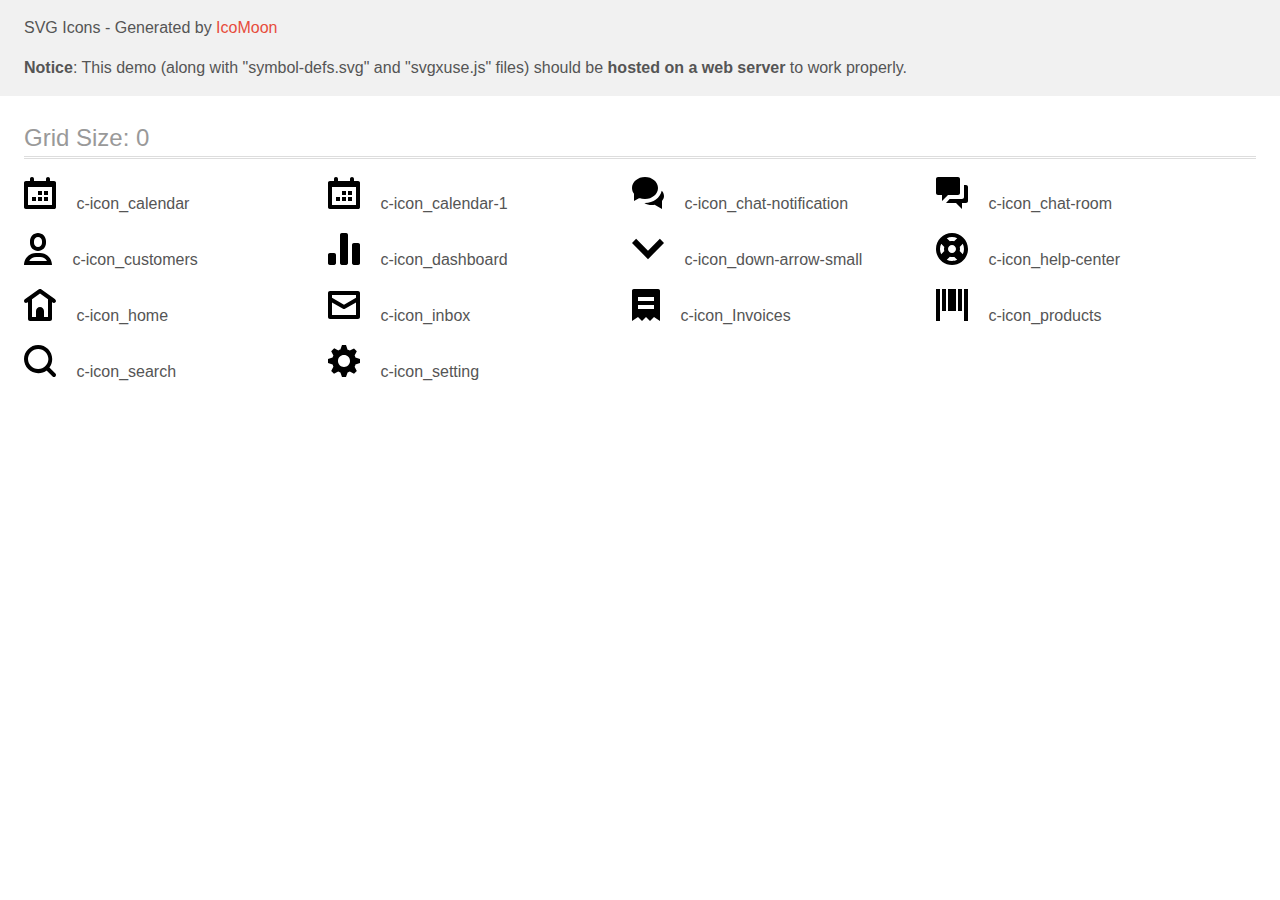
<file: img/demo-external-svg.html>
<!doctype html>
<html>
<head>
    <title>IcoMoon - SVG Icons</title>
    <meta charset="utf-8">
    <meta name="viewport" content="width=device-width, initial-scale=1">
    <link rel="stylesheet" href="demo-files/demo.css">
    <link rel="stylesheet" href="style.css">
</head>
<body>
<header class="bgc1 clearfix">
<div class="mhl">
    <p>SVG Icons - Generated by <a href="https://icomoon.io/app">IcoMoon</a></p><p><strong>Notice</strong>: This demo (along with "symbol-defs.svg" and "svgxuse.js" files) should be <b>hosted on a web server</b> to work properly.</p>
</div>
</header>
    <div class="clearfix mhl ptl">
        <h1 class="mvm mtn fgc1">Grid Size: 0</h1>
        <div class="glyph fs1">
            <div class="clearfix pbs">
                <svg class="icon c-icon_calendar"><use xlink:href="symbol-defs.svg#c-icon_calendar"></use></svg><span class="name"> c-icon_calendar</span>
            </div>
        </div>
        <div class="glyph fs1">
            <div class="clearfix pbs">
                <svg class="icon c-icon_calendar-1"><use xlink:href="symbol-defs.svg#c-icon_calendar-1"></use></svg><span class="name"> c-icon_calendar-1</span>
            </div>
        </div>
        <div class="glyph fs1">
            <div class="clearfix pbs">
                <svg class="icon c-icon_chat-notification"><use xlink:href="symbol-defs.svg#c-icon_chat-notification"></use></svg><span class="name"> c-icon_chat-notification</span>
            </div>
        </div>
        <div class="glyph fs1">
            <div class="clearfix pbs">
                <svg class="icon c-icon_chat-room"><use xlink:href="symbol-defs.svg#c-icon_chat-room"></use></svg><span class="name"> c-icon_chat-room</span>
            </div>
        </div>
        <div class="glyph fs1">
            <div class="clearfix pbs">
                <svg class="icon c-icon_customers"><use xlink:href="symbol-defs.svg#c-icon_customers"></use></svg><span class="name"> c-icon_customers</span>
            </div>
        </div>
        <div class="glyph fs1">
            <div class="clearfix pbs">
                <svg class="icon c-icon_dashboard"><use xlink:href="symbol-defs.svg#c-icon_dashboard"></use></svg><span class="name"> c-icon_dashboard</span>
            </div>
        </div>
        <div class="glyph fs1">
            <div class="clearfix pbs">
                <svg class="icon c-icon_down-arrow-small"><use xlink:href="symbol-defs.svg#c-icon_down-arrow-small"></use></svg><span class="name"> c-icon_down-arrow-small</span>
            </div>
        </div>
        <div class="glyph fs1">
            <div class="clearfix pbs">
                <svg class="icon c-icon_help-center"><use xlink:href="symbol-defs.svg#c-icon_help-center"></use></svg><span class="name"> c-icon_help-center</span>
            </div>
        </div>
        <div class="glyph fs1">
            <div class="clearfix pbs">
                <svg class="icon c-icon_home"><use xlink:href="symbol-defs.svg#c-icon_home"></use></svg><span class="name"> c-icon_home</span>
            </div>
        </div>
        <div class="glyph fs1">
            <div class="clearfix pbs">
                <svg class="icon c-icon_inbox"><use xlink:href="symbol-defs.svg#c-icon_inbox"></use></svg><span class="name"> c-icon_inbox</span>
            </div>
        </div>
        <div class="glyph fs1">
            <div class="clearfix pbs">
                <svg class="icon c-icon_Invoices"><use xlink:href="symbol-defs.svg#c-icon_Invoices"></use></svg><span class="name"> c-icon_Invoices</span>
            </div>
        </div>
        <div class="glyph fs1">
            <div class="clearfix pbs">
                <svg class="icon c-icon_products"><use xlink:href="symbol-defs.svg#c-icon_products"></use></svg><span class="name"> c-icon_products</span>
            </div>
        </div>
        <div class="glyph fs1">
            <div class="clearfix pbs">
                <svg class="icon c-icon_search"><use xlink:href="symbol-defs.svg#c-icon_search"></use></svg><span class="name"> c-icon_search</span>
            </div>
        </div>
        <div class="glyph fs1">
            <div class="clearfix pbs">
                <svg class="icon c-icon_setting"><use xlink:href="symbol-defs.svg#c-icon_setting"></use></svg><span class="name"> c-icon_setting</span>
            </div>
        </div>
  </div>
<script defer src="svgxuse.js"></script>
</body>
</html>
</file>
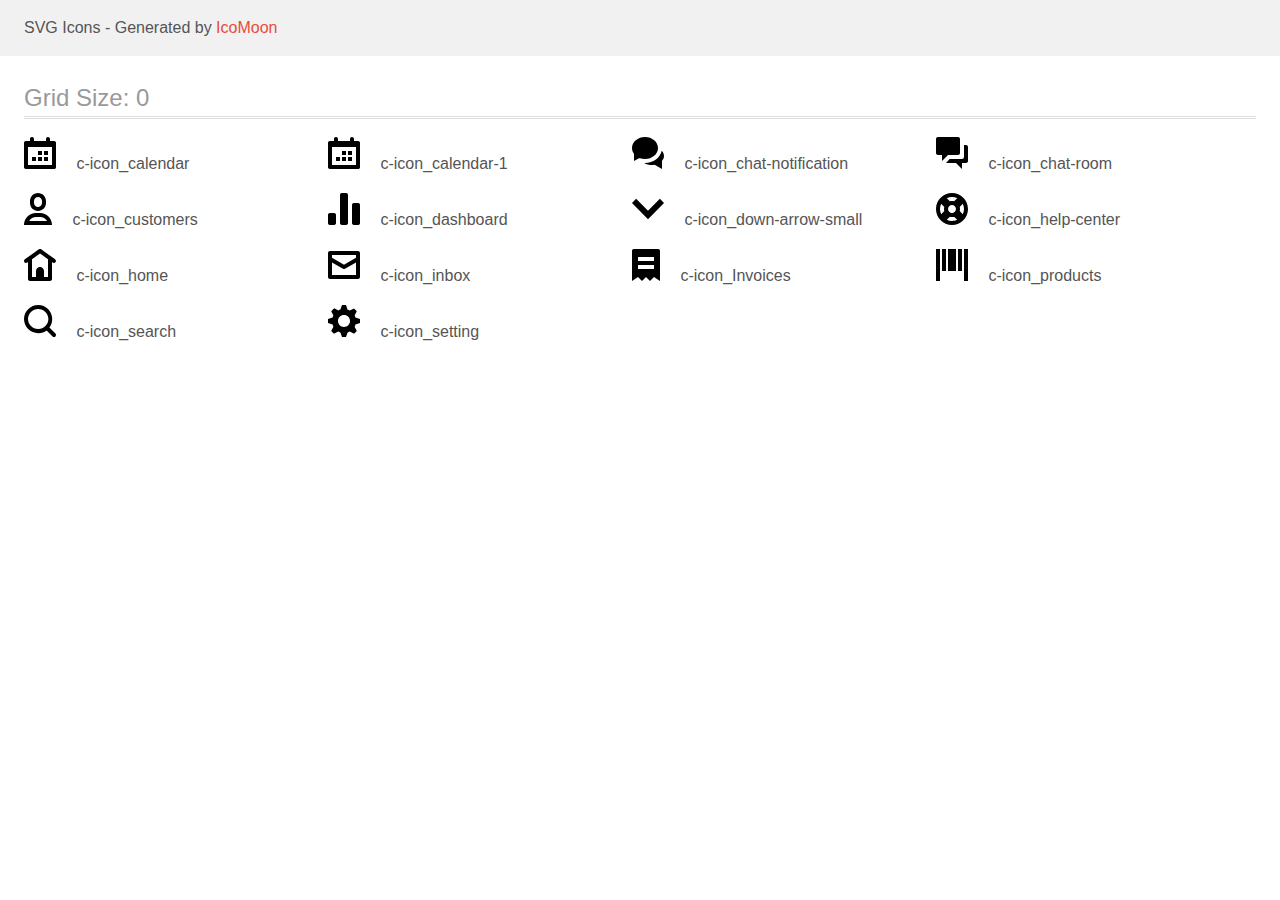
<file: img/demo.html>
<!doctype html>
<html>
<head>
    <title>IcoMoon - SVG Icons</title>
    <meta charset="utf-8">
    <meta name="viewport" content="width=device-width, initial-scale=1">
    <link rel="stylesheet" href="demo-files/demo.css">
    <link rel="stylesheet" href="style.css">
</head>
<body>
<svg aria-hidden="true" style="position: absolute; width: 0; height: 0; overflow: hidden;" version="1.1" xmlns="http://www.w3.org/2000/svg" xmlns:xlink="http://www.w3.org/1999/xlink">
<defs>
<symbol id="c-icon_calendar" viewBox="0 0 32 32">
<path d="M4 10v18h24v-18zM26 4h4c0.034-0.002 0.073-0.003 0.113-0.003 1.044 0 1.89 0.846 1.89 1.89 0 0.040-0.001 0.080-0.004 0.119l0-0.005v24c0.002 0.034 0.003 0.073 0.003 0.113 0 1.044-0.846 1.89-1.89 1.89-0.040 0-0.079-0.001-0.119-0.004l0.005 0h-28c-0.034 0.002-0.073 0.003-0.113 0.003-1.044 0-1.89-0.846-1.89-1.89 0-0.040 0.001-0.079 0.004-0.119l-0 0.005v-24c-0.002-0.034-0.003-0.074-0.003-0.113 0-1.044 0.846-1.89 1.89-1.89 0.040 0 0.079 0.001 0.119 0.004l-0.005-0h4v-2c-0.002-0.034-0.003-0.073-0.003-0.113 0-1.044 0.846-1.89 1.89-1.89 0.040 0 0.080 0.001 0.119 0.004l-0.005-0c0.034-0.002 0.074-0.003 0.113-0.003 1.044 0 1.89 0.846 1.89 1.89 0 0.040-0.001 0.079-0.004 0.119l0-0.005v2h12v-2c0-1.105 0.895-2 2-2s2 0.895 2 2v0zM24 24h-4v-4h4zM18 24h-4v-4h4zM24 18h-4v-4h4zM18 18h-4v-4h4zM12 24h-4v-4h4z"></path>
</symbol>
<symbol id="c-icon_calendar-1" viewBox="0 0 32 32">
<path d="M4 10v18h24v-18zM26 4h4c0.034-0.002 0.073-0.003 0.113-0.003 1.044 0 1.89 0.846 1.89 1.89 0 0.040-0.001 0.080-0.004 0.119l0-0.005v24c0.002 0.034 0.003 0.073 0.003 0.113 0 1.044-0.846 1.89-1.89 1.89-0.040 0-0.079-0.001-0.119-0.004l0.005 0h-28c-0.034 0.002-0.073 0.003-0.113 0.003-1.044 0-1.89-0.846-1.89-1.89 0-0.040 0.001-0.079 0.004-0.119l-0 0.005v-24c-0.002-0.034-0.003-0.074-0.003-0.113 0-1.044 0.846-1.89 1.89-1.89 0.040 0 0.079 0.001 0.119 0.004l-0.005-0h4v-2c-0.002-0.034-0.003-0.073-0.003-0.113 0-1.044 0.846-1.89 1.89-1.89 0.040 0 0.080 0.001 0.119 0.004l-0.005-0c0.034-0.002 0.074-0.003 0.113-0.003 1.044 0 1.89 0.846 1.89 1.89 0 0.040-0.001 0.079-0.004 0.119l0-0.005v2h12v-2c0-1.105 0.895-2 2-2s2 0.895 2 2v0zM24 24h-4v-4h4zM18 24h-4v-4h4zM24 18h-4v-4h4zM18 18h-4v-4h4zM12 24h-4v-4h4z"></path>
</symbol>
<symbol id="c-icon_chat-notification" viewBox="0 0 32 32">
<path d="M22.615 27.782c-0.785 0.139-1.69 0.219-2.613 0.22h-0.001c-0.047 0.001-0.103 0.001-0.159 0.001-2.746 0-5.314-0.759-7.507-2.080l0.066 0.037c0.2 0 0.4 0.042 0.61 0.042 8.321 0 15.249-5.304 16.707-12.279 1.377 1.344 2.243 3.206 2.284 5.271l0 0.008c-0.031 1.939-0.796 3.694-2.028 5.004l0.004-0.004h0.024v8.001zM2 16.845c-1.234-1.602-1.983-3.633-2-5.838l-0-0.004c0-6.076 5.82-11.001 13.001-11.001s13.001 4.924 13.001 11.001-5.82 11.001-13.001 11.001c-0.006 0-0.012 0-0.019 0-2.011 0-3.93-0.398-5.68-1.12l0.099 0.036-5.4 3.082z"></path>
</symbol>
<symbol id="c-icon_chat-room" viewBox="0 0 32 32">
<path d="M20 26h-10l3.656-4h12.344c1.105 0 2-0.895 2-2v0-12h2c1.105 0 2 0.895 2 2v0 14c0 1.105-0.895 2-2 2v0h-4v6zM6 18h-4c-1.105 0-2-0.895-2-2v0-14c0-1.105 0.895-2 2-2v0h20c1.105 0 2 0.895 2 2v0 14c0 1.105-0.895 2-2 2v0h-10l-6 6z"></path>
</symbol>
<symbol id="c-icon_customers" viewBox="0 0 28 32">
<path d="M0 32c0.020-6.619 5.381-11.98 11.998-12h4.002c6.619 0.020 11.98 5.381 12 11.998v0.002zM5.2 28h17.8c-1.425-2.41-4.010-4-6.966-4-0.012 0-0.024 0-0.036 0h-3.798c-0.009-0-0.020-0-0.031-0-2.957 0-5.543 1.59-6.948 3.963l-0.021 0.037zM6 10v-2c0.014-4.413 3.587-7.986 7.999-8h0.001c4.413 0.014 7.986 3.587 8 7.999v2.001c-0.014 4.413-3.587 7.986-7.999 8h-0.001c-4.413-0.014-7.986-3.587-8-7.999v-0.001zM10 8v2c0.007 2.206 1.794 3.993 3.999 4h0.001c2.206-0.007 3.993-1.794 4-3.999v-2.001c-0.007-2.206-1.794-3.993-3.999-4h-0.001c-2.206 0.007-3.993 1.794-4 3.999v0.001z"></path>
</symbol>
<symbol id="c-icon_dashboard" viewBox="0 0 32 32">
<path d="M26 32c-0.034 0.002-0.073 0.003-0.113 0.003-1.044 0-1.89-0.846-1.89-1.89 0-0.040 0.001-0.079 0.004-0.119l-0 0.005v-18c-0.002-0.034-0.003-0.073-0.003-0.113 0-1.044 0.846-1.89 1.89-1.89 0.040 0 0.079 0.001 0.119 0.004l-0.005-0h4c0.034-0.002 0.073-0.003 0.113-0.003 1.044 0 1.89 0.846 1.89 1.89 0 0.040-0.001 0.079-0.004 0.119l0-0.005v18c0.002 0.034 0.003 0.073 0.003 0.113 0 1.044-0.846 1.89-1.89 1.89-0.040 0-0.079-0.001-0.119-0.004l0.005 0zM14 32c-0.035 0.002-0.075 0.004-0.116 0.004-1.043 0-1.888-0.845-1.888-1.888 0-0.041 0.001-0.081 0.004-0.121l-0 0.005v-28c-0.002-0.034-0.003-0.073-0.003-0.113 0-1.044 0.846-1.89 1.89-1.89 0.040 0 0.079 0.001 0.119 0.004l-0.005-0h4c0.034-0.002 0.073-0.003 0.113-0.003 1.044 0 1.89 0.846 1.89 1.89 0 0.040-0.001 0.079-0.004 0.119l0-0.005v28c0.002 0.035 0.004 0.075 0.004 0.116 0 1.043-0.845 1.888-1.888 1.888-0.041 0-0.081-0.001-0.121-0.004l0.005 0zM2 32c-0.034 0.002-0.073 0.003-0.113 0.003-1.044 0-1.89-0.846-1.89-1.89 0-0.040 0.001-0.079 0.004-0.119l-0 0.005v-8c-0.002-0.034-0.003-0.073-0.003-0.113 0-1.044 0.846-1.89 1.89-1.89 0.040 0 0.079 0.001 0.119 0.004l-0.005-0h4c0.033-0.002 0.072-0.003 0.111-0.003 1.045 0 1.892 0.847 1.892 1.892 0 0.039-0.001 0.078-0.004 0.117l0-0.005v8c0.002 0.034 0.003 0.073 0.003 0.113 0 1.044-0.846 1.89-1.89 1.89-0.040 0-0.080-0.001-0.119-0.004l0.005 0z"></path>
</symbol>
<symbol id="c-icon_down-arrow-small" viewBox="0 0 32 32">
<path d="M16 26.182l-16-16.172 4.148-4.192 11.852 11.98 11.852-11.98 4.148 4.192z"></path>
</symbol>
<symbol id="c-icon_help-center" viewBox="0 0 32 32">
<path d="M16 0c-8.837 0-16 7.163-16 16s7.163 16 16 16c8.837 0 16-7.163 16-16v0c-0.027-8.826-7.174-15.973-15.997-16h-0.003zM16 20c-2.209 0-4-1.791-4-4s1.791-4 4-4c2.209 0 4 1.791 4 4v0c-0.007 2.206-1.794 3.993-3.999 4h-0.001zM16 4c0.014-0 0.030-0 0.046-0 1.877 0 3.65 0.443 5.221 1.231l-0.067-0.031-3.112 3.112c-0.625-0.197-1.344-0.311-2.089-0.311s-1.464 0.114-2.14 0.324l0.051-0.014-3.11-3.112c1.504-0.757 3.277-1.2 5.154-1.2 0.016 0 0.032 0 0.048 0h-0.002zM4 16c-0-0.014-0-0.030-0-0.046 0-1.877 0.443-3.65 1.231-5.221l-0.031 0.067 3.112 3.112c-0.197 0.625-0.311 1.344-0.311 2.089s0.114 1.464 0.324 2.14l-0.014-0.051-3.112 3.11c-0.757-1.504-1.2-3.277-1.2-5.154 0-0.016 0-0.032 0-0.048v0.002zM16 28c-0.014 0-0.030 0-0.046 0-1.877 0-3.65-0.443-5.221-1.231l0.067 0.031 3.112-3.112c0.625 0.197 1.344 0.311 2.089 0.311s1.464-0.113 2.14-0.324l-0.051 0.014 3.11 3.112c-1.504 0.757-3.277 1.2-5.154 1.2-0.016 0-0.032-0-0.048-0h0.002zM26.8 21.2l-3.112-3.112c0.197-0.625 0.311-1.344 0.311-2.089s-0.113-1.464-0.324-2.14l0.014 0.051 3.112-3.11c0.757 1.518 1.2 3.307 1.2 5.2s-0.443 3.682-1.231 5.269l0.031-0.069z"></path>
</symbol>
<symbol id="c-icon_home" viewBox="0 0 32 32">
<path d="M31.162 10.372l-14-10c-0.323-0.233-0.726-0.372-1.162-0.372s-0.839 0.139-1.168 0.376l0.006-0.004-14 10c-0.51 0.367-0.838 0.959-0.838 1.628 0 1.105 0.895 2 2 2 0.436 0 0.839-0.139 1.168-0.376l-0.006 0.004 0.838-0.598v16.97c0 1.105 0.895 2 2 2v0h20c1.105 0 2-0.895 2-2v0-16.97c0.522 0.521 1.213 0.874 1.984 0.968l0.016 0.002c0.001 0 0.001 0 0.002 0 1.105 0 2-0.895 2-2 0-0.669-0.328-1.261-0.832-1.624l-0.006-0.004zM24 28h-4v-6c0-2.209-1.791-4-4-4s-4 1.791-4 4v0 6h-4v-17.828l8-5.714 8 5.714z"></path>
</symbol>
<symbol id="c-icon_inbox" viewBox="0 0 32 32">
<path d="M30 2h-28c-1.105 0-2 0.895-2 2v0 24c0 1.105 0.895 2 2 2v0h28c1.105 0 2-0.895 2-2v0-24c0-1.105-0.895-2-2-2v0zM28 26h-24v-12.554l11 6.29c0.285 0.166 0.627 0.263 0.992 0.263s0.707-0.098 1.002-0.268l-0.010 0.005 11.016-6.29zM28 8.84l-12 6.858-12-6.858v-2.84h24z"></path>
</symbol>
<symbol id="c-icon_Invoices" viewBox="0 0 28 32">
<path d="M26 0h-24c-0.034-0.002-0.073-0.003-0.113-0.003-1.044 0-1.89 0.846-1.89 1.89 0 0.040 0.001 0.079 0.004 0.119l-0-0.005v30l6-4 4 4 4-4 4 4 4-4 6 4v-30c0.002-0.034 0.003-0.073 0.003-0.113 0-1.044-0.846-1.89-1.89-1.89-0.040 0-0.079 0.001-0.119 0.004l0.005-0zM22 20h-16v-4h16zM22 12h-16v-4h16z"></path>
</symbol>
<symbol id="c-icon_products" viewBox="0 0 32 32">
<path d="M28.002 32.002v-32.002h4v32.002zM0 32.002v-32.002h4v32.002zM22.001 22.001v-22.001h4v22.001zM12.001 22.001v-22.001h8v22.001zM6 22.001v-22.001h4v22.001z"></path>
</symbol>
<symbol id="c-icon_search" viewBox="0 0 32 32">
<path d="M25.4 22.46c1.747-2.259 2.8-5.132 2.8-8.25 0-0.034-0-0.069-0-0.103l0 0.005c0-0.021 0-0.047 0-0.072 0-7.74-6.263-14.017-13.998-14.040h-0.002c-7.809 0.005-14.144 6.31-14.2 14.107l-0 0.005c0.056 7.802 6.391 14.107 14.199 14.112h0.001c0.073 0.001 0.159 0.002 0.245 0.002 3.085 0 5.925-1.048 8.185-2.807l-0.030 0.022 6 5.962c0.354 0.368 0.85 0.596 1.4 0.596s1.046-0.228 1.399-0.596l0.001-0.001c0.369-0.35 0.599-0.843 0.599-1.391s-0.23-1.041-0.598-1.39l-0.001-0.001zM14.2 24.060c-0.047 0.001-0.101 0.001-0.156 0.001-5.514 0-9.99-4.443-10.043-9.944l-0-0.005c0-5.633 4.567-10.2 10.2-10.2s10.2 4.567 10.2 10.2v0c-0.059 5.502-4.533 9.939-10.043 9.939-0.055 0-0.11-0-0.165-0.001l0.008 0z"></path>
</symbol>
<symbol id="c-icon_setting" viewBox="0 0 32 32">
<path d="M26.6 10.4l2.2-4.2-2.8-2.8-4.2 2.2c-0.635-0.364-1.372-0.642-2.155-0.793l-0.045-0.007-1.6-4.8h-4l-1.6 4.6c-0.76 0.198-1.425 0.472-2.041 0.822l0.041-0.022-4.2-2.2-3 3 2.2 4.2c-0.328 0.575-0.602 1.24-0.787 1.942l-0.013 0.058-4.6 1.6v4l4.6 1.6c0.2 0.8 0.6 1.4 0.8 2.2l-2.2 4.2 2.8 2.8 4.2-2.2c0.635 0.364 1.372 0.642 2.155 0.793l0.045 0.007 1.6 4.6h4l1.6-4.6c0.8-0.2 1.4-0.6 2.2-0.8l4.2 2.2 2.8-2.8-2.2-4.2c0.364-0.635 0.642-1.372 0.793-2.155l0.007-0.045 4.6-1.6v-4l-4.6-1.6c-0.198-0.76-0.472-1.425-0.822-2.041l0.022 0.041zM16 22c-0.032 0.001-0.071 0.001-0.109 0.001-3.254 0-5.892-2.638-5.892-5.892 0-0.038 0-0.077 0.001-0.115l-0 0.006c-0.001-0.032-0.001-0.071-0.001-0.109 0-3.254 2.638-5.892 5.892-5.892 0.038 0 0.077 0 0.115 0.001l-0.006-0c0.032-0.001 0.071-0.001 0.109-0.001 3.254 0 5.892 2.638 5.892 5.892 0 0.038-0 0.077-0.001 0.115l0-0.006c0.001 0.032 0.001 0.071 0.001 0.109 0 3.254-2.638 5.892-5.892 5.892-0.038 0-0.077-0-0.115-0.001l0.006 0z"></path>
</symbol>
</defs>
</svg>

<header class="bgc1 clearfix">
<div class="mhl">
    <p>SVG Icons - Generated by <a href="https://icomoon.io/app">IcoMoon</a></p>
</div>
</header>
    <div class="clearfix mhl ptl">
        <h1 class="mvm mtn fgc1">Grid Size: 0</h1>
        <div class="glyph fs1">
            <div class="clearfix pbs">
                <svg class="icon c-icon_calendar"><use xlink:href="#c-icon_calendar"></use></svg><span class="name"> c-icon_calendar</span>
            </div>
        </div>
        <div class="glyph fs1">
            <div class="clearfix pbs">
                <svg class="icon c-icon_calendar-1"><use xlink:href="#c-icon_calendar-1"></use></svg><span class="name"> c-icon_calendar-1</span>
            </div>
        </div>
        <div class="glyph fs1">
            <div class="clearfix pbs">
                <svg class="icon c-icon_chat-notification"><use xlink:href="#c-icon_chat-notification"></use></svg><span class="name"> c-icon_chat-notification</span>
            </div>
        </div>
        <div class="glyph fs1">
            <div class="clearfix pbs">
                <svg class="icon c-icon_chat-room"><use xlink:href="#c-icon_chat-room"></use></svg><span class="name"> c-icon_chat-room</span>
            </div>
        </div>
        <div class="glyph fs1">
            <div class="clearfix pbs">
                <svg class="icon c-icon_customers"><use xlink:href="#c-icon_customers"></use></svg><span class="name"> c-icon_customers</span>
            </div>
        </div>
        <div class="glyph fs1">
            <div class="clearfix pbs">
                <svg class="icon c-icon_dashboard"><use xlink:href="#c-icon_dashboard"></use></svg><span class="name"> c-icon_dashboard</span>
            </div>
        </div>
        <div class="glyph fs1">
            <div class="clearfix pbs">
                <svg class="icon c-icon_down-arrow-small"><use xlink:href="#c-icon_down-arrow-small"></use></svg><span class="name"> c-icon_down-arrow-small</span>
            </div>
        </div>
        <div class="glyph fs1">
            <div class="clearfix pbs">
                <svg class="icon c-icon_help-center"><use xlink:href="#c-icon_help-center"></use></svg><span class="name"> c-icon_help-center</span>
            </div>
        </div>
        <div class="glyph fs1">
            <div class="clearfix pbs">
                <svg class="icon c-icon_home"><use xlink:href="#c-icon_home"></use></svg><span class="name"> c-icon_home</span>
            </div>
        </div>
        <div class="glyph fs1">
            <div class="clearfix pbs">
                <svg class="icon c-icon_inbox"><use xlink:href="#c-icon_inbox"></use></svg><span class="name"> c-icon_inbox</span>
            </div>
        </div>
        <div class="glyph fs1">
            <div class="clearfix pbs">
                <svg class="icon c-icon_Invoices"><use xlink:href="#c-icon_Invoices"></use></svg><span class="name"> c-icon_Invoices</span>
            </div>
        </div>
        <div class="glyph fs1">
            <div class="clearfix pbs">
                <svg class="icon c-icon_products"><use xlink:href="#c-icon_products"></use></svg><span class="name"> c-icon_products</span>
            </div>
        </div>
        <div class="glyph fs1">
            <div class="clearfix pbs">
                <svg class="icon c-icon_search"><use xlink:href="#c-icon_search"></use></svg><span class="name"> c-icon_search</span>
            </div>
        </div>
        <div class="glyph fs1">
            <div class="clearfix pbs">
                <svg class="icon c-icon_setting"><use xlink:href="#c-icon_setting"></use></svg><span class="name"> c-icon_setting</span>
            </div>
        </div>
  </div>
<script defer src="svgxuse.js"></script>
</body>
</html>
</file>
<file: img/demo-files/demo.css>
body {
  padding: 0;
  margin: 0;
  font-family: sans-serif;
  font-size: 1em;
  line-height: 1.5;
  color: #555;
  background: #fff;
}
h1 {
  font-size: 1.5em;
  font-weight: normal;
  box-shadow: 0 1px #ddd, 0 2px #fff, 0 3px #ddd;
}
small {
  font-size: .66666667em;
}
a {
  color: #e74c3c;
  text-decoration: none;
}
a:hover, a:focus {
  box-shadow: 0 1px #e74c3c;
}
.bshadow0, input {
  box-shadow: inset 0 -2px #e7e7e7;
}
input:hover {
  box-shadow: inset 0 -2px #ccc;
}
input, fieldset {
  font-size: 1em;
  margin: 0;
  padding: 0;
  border: 0;
}
input {
  color: inherit;
  line-height: 1.5;
  height: 1.5em;
  padding: .25em 0;
}
input:focus {
  outline: none;
  box-shadow: inset 0 -2px #449fdb;
}
.glyph {
  font-size: 16px;
  margin-right: 1.5em;
  float: left;
  width: 8em;
}
svg {
  color: #000;
}
.liga {
  width: 80%;
  width: calc(100% - 2.5em);
}
.talign-right {
  text-align: right;
}
.talign-center {
  text-align: center;
}
.bgc1 {
  background: #f1f1f1;
}
.fgc0 {
  color: #000;
}
.fgc1 {
  color: #999;
}
p {
  margin-top: 1em;
  margin-bottom: 1em;
}
.mvm {
  margin-top: .75em;
  margin-bottom: .75em;
}
.mtn {
  margin-top: 0;
}
.mtl, .mal {
  margin-top: 1.5em;
}
.mbl, .mal {
  margin-bottom: 1.5em;
}
.mal, .mhl {
  margin-left: 1.5em;
  margin-right: 1.5em;
}
.mhmm {
  margin-left: 1em;
  margin-right: 1em;
}
.ptl {
  padding-top: 1.5em;
}
.pbs, .pvs {
  padding-bottom: .25em;
}
.pvs, .pts {
  padding-top: .25em;
}
.unit {
  float: left;
}
.unitRight {
  float: right;
}
.size1of2 {
  width: 50%;
}
.size1of1 {
  width: 100%;
}
.clearfix:before, .clearfix:after {
  content: " ";
  display: table;
}
.clearfix:after {
  clear: both;
}
.hidden-true {
  display: none;
}
.textbox0 {
  width: 3em;
  background: #f1f1f1;
  padding: .25em .5em;
  line-height: 1.5;
  height: 1.5em;
}
.fs0 {
  font-size: 16px;
}
.fs1 {
  font-size: 32px;
}
.name {
  font-size: 0.5em;
  margin-left: 1em;
}
</file>
<file: img/style.css>
.icon {
  display: inline-block;
  width: 1em;
  height: 1em;
  stroke-width: 0;
  stroke: currentColor;
  fill: currentColor;
}

/* ==========================================
Single-colored icons can be modified like so:
.c-name {
  font-size: 32px;
  color: red;
}
========================================== */

.c-icon_customers {
  width: 0.875em;
}

.c-icon_Invoices {
  width: 0.875em;
}
</file>
